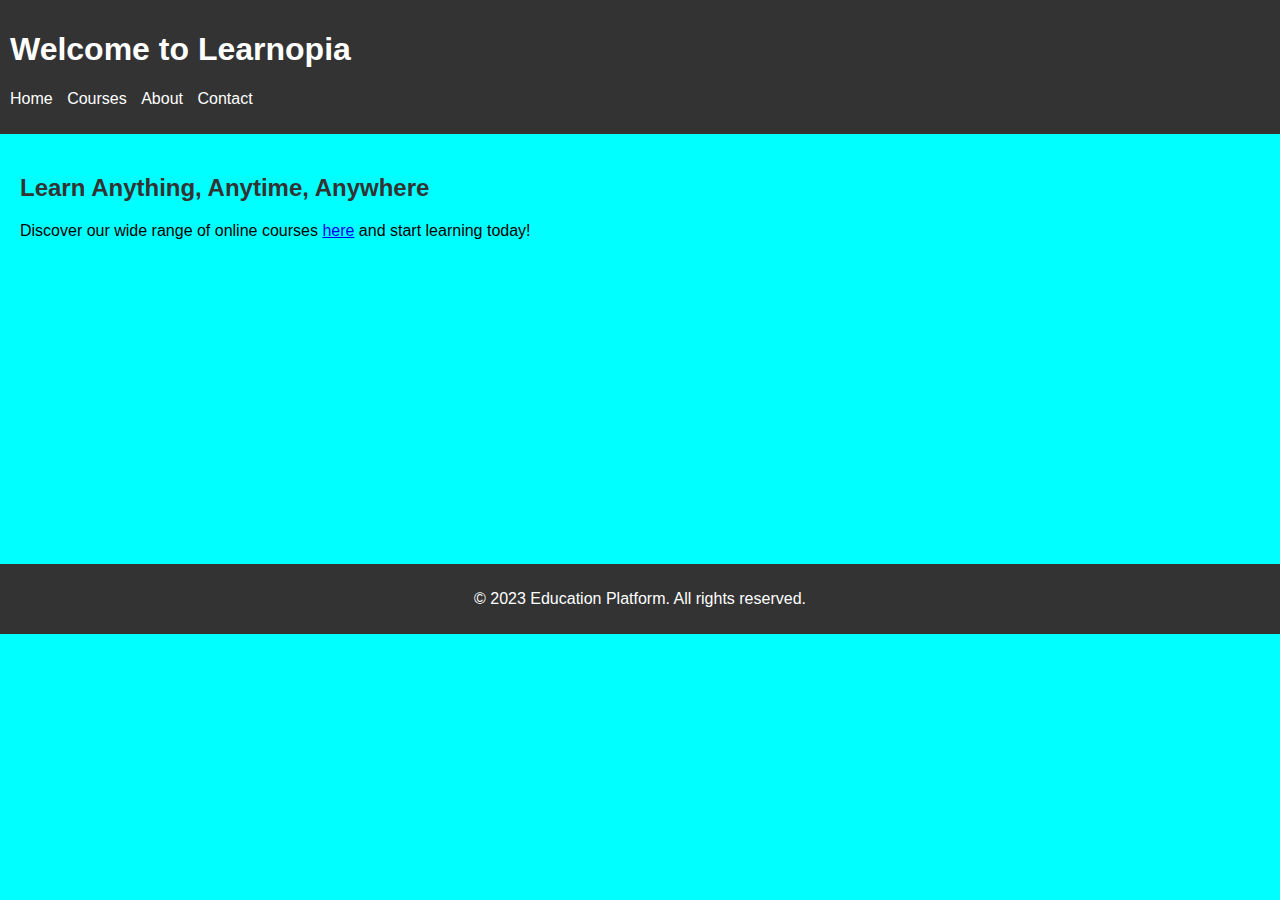
<file: index.html>
<!DOCTYPE html>
<html lang="en">
<head>
    <meta charset="UTF-8">
    <meta name="viewport" content="width=device-width, initial-scale=1.0">
    <meta name="description" content="Discover our wide range of online courses and start learning today!">
    <meta name="keywords" content="riteshdhawanLearnopia,Learnopia,education platform,free courses,dsa using c++,front-end web development,app development,operating system">
    <link rel="shortcut icon" href="mortarboard.png" type="image/x-icon">
    <title>Learnopia - Home</title>
    <link rel="stylesheet" type="text/css" href="styles.css">
    <!-- <script src="script.js"></script> -->
</head>
<body>
    <header>
        <h1>Welcome to Learnopia</h1>
        <nav>
            <ul>
                <li><a href="index.html">Home</a></li>
                <li><a href="courses.html">Courses</a></li>
                <li><a href="about.html">About</a></li>
                <li><a href="contact.html">Contact</a></li>
            </ul>
        </nav>
    </header>
    
    <main>
        <h2>Learn Anything, Anytime, Anywhere</h2>
        <p>Discover our wide range of online courses <a href="courses.html">here</a> and start learning today!</p>
    </main>
    <br><br><br><br><br><br><br><br><br><br><br><br><br><br><br><br>
    <footer>
        <p>&copy; 2023 Education Platform. All rights reserved.</p>
    </footer>
</body>
</html>
</file>
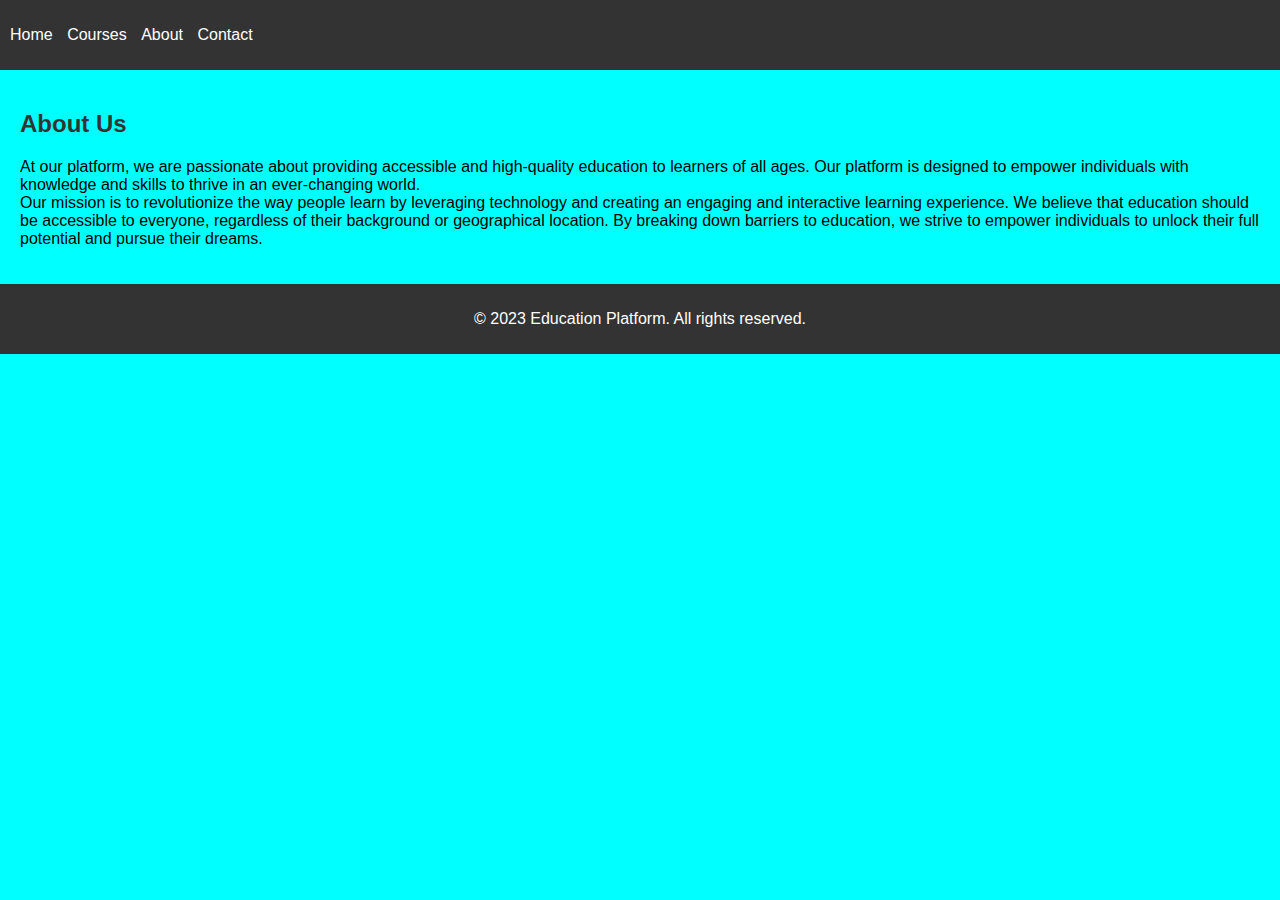
<file: about.html>
<!DOCTYPE html>
<html lang="en">
<head>
    <meta charset="UTF-8">
    <meta name="viewport" content="width=device-width, initial-scale=1.0">
    <title>Education Platform - About</title>
    <link rel="stylesheet" type="text/css" href="styles.css">
    <link rel="shortcut icon" href="mortarboard.png" type="image/x-icon">
</head>
<body>
    <header>
        <nav>
            <ul>
                <li><a href="index.html">Home</a></li>
                <li><a href="courses.html">Courses</a></li>
                <li><a href="about.html">About</a></li>
                <li><a href="contact.html">Contact</a></li>
            </ul>
        </nav>
    </header>
    
    <main>
        <h2>About Us</h2>
        <p>
            At our platform, we are passionate about providing accessible and high-quality education 
            to learners of all ages. Our platform is designed to empower individuals with knowledge and 
            skills to thrive in an ever-changing world.
            <br>
            Our mission is to revolutionize the way people learn by leveraging technology and creating 
            an engaging and interactive learning experience. We believe that education should be 
            accessible to everyone, regardless of their background or geographical location. By breaking 
            down barriers to education, we strive to empower individuals to unlock their full potential 
            and pursue their dreams.
        </p>
    </main>
    
    <footer>
        <p>&copy; 2023 Education Platform. All rights reserved.</p>
    </footer>
</body>
</html>
</file>
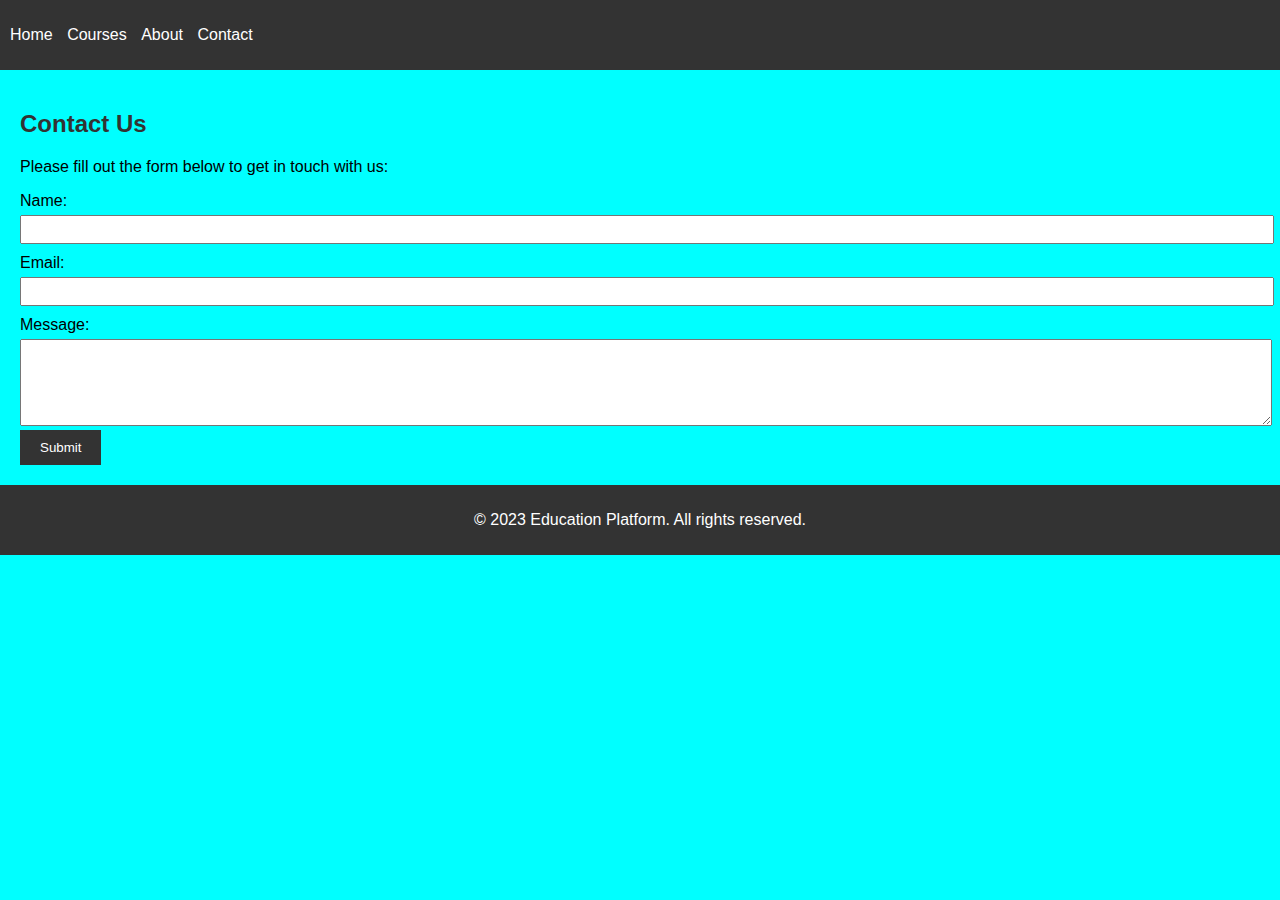
<file: contact.html>
<!DOCTYPE html>
<html>
<head>
    <title>Education Platform - Contact</title>
    <link rel="stylesheet" type="text/css" href="styles.css">
    <link rel="shortcut icon" href="mortarboard.png" type="image/x-icon">
</head>
<body>
    <header>
        <nav>
            <ul>
                <li><a href="index.html">Home</a></li>
                <li><a href="courses.html">Courses</a></li>
                <li><a href="about.html">About</a></li>
                <li><a href="contact.html">Contact</a></li>
            </ul>
        </nav>
    </header>
    
    <main>
        <h2>Contact Us</h2>
        <p>Please fill out the form below to get in touch with us:</p>
        <form>
            <label for="name">Name:</label>
            <input type="text" id="name" name="name" required><br>
            
            <label for="email">Email:</label>
            <input type="email" id="email" name="email" required><br>
            
            <label for="message">Message:</label>
            <textarea id="message" name="message" rows="5" required></textarea><br>
            
            <input type="submit" value="Submit">
        </form>
    </main>
    <script src="script.js"></script>
    <footer>
        <p>&copy; 2023 Education Platform. All rights reserved.</p>
    </footer>
</body>
</html>
</file>
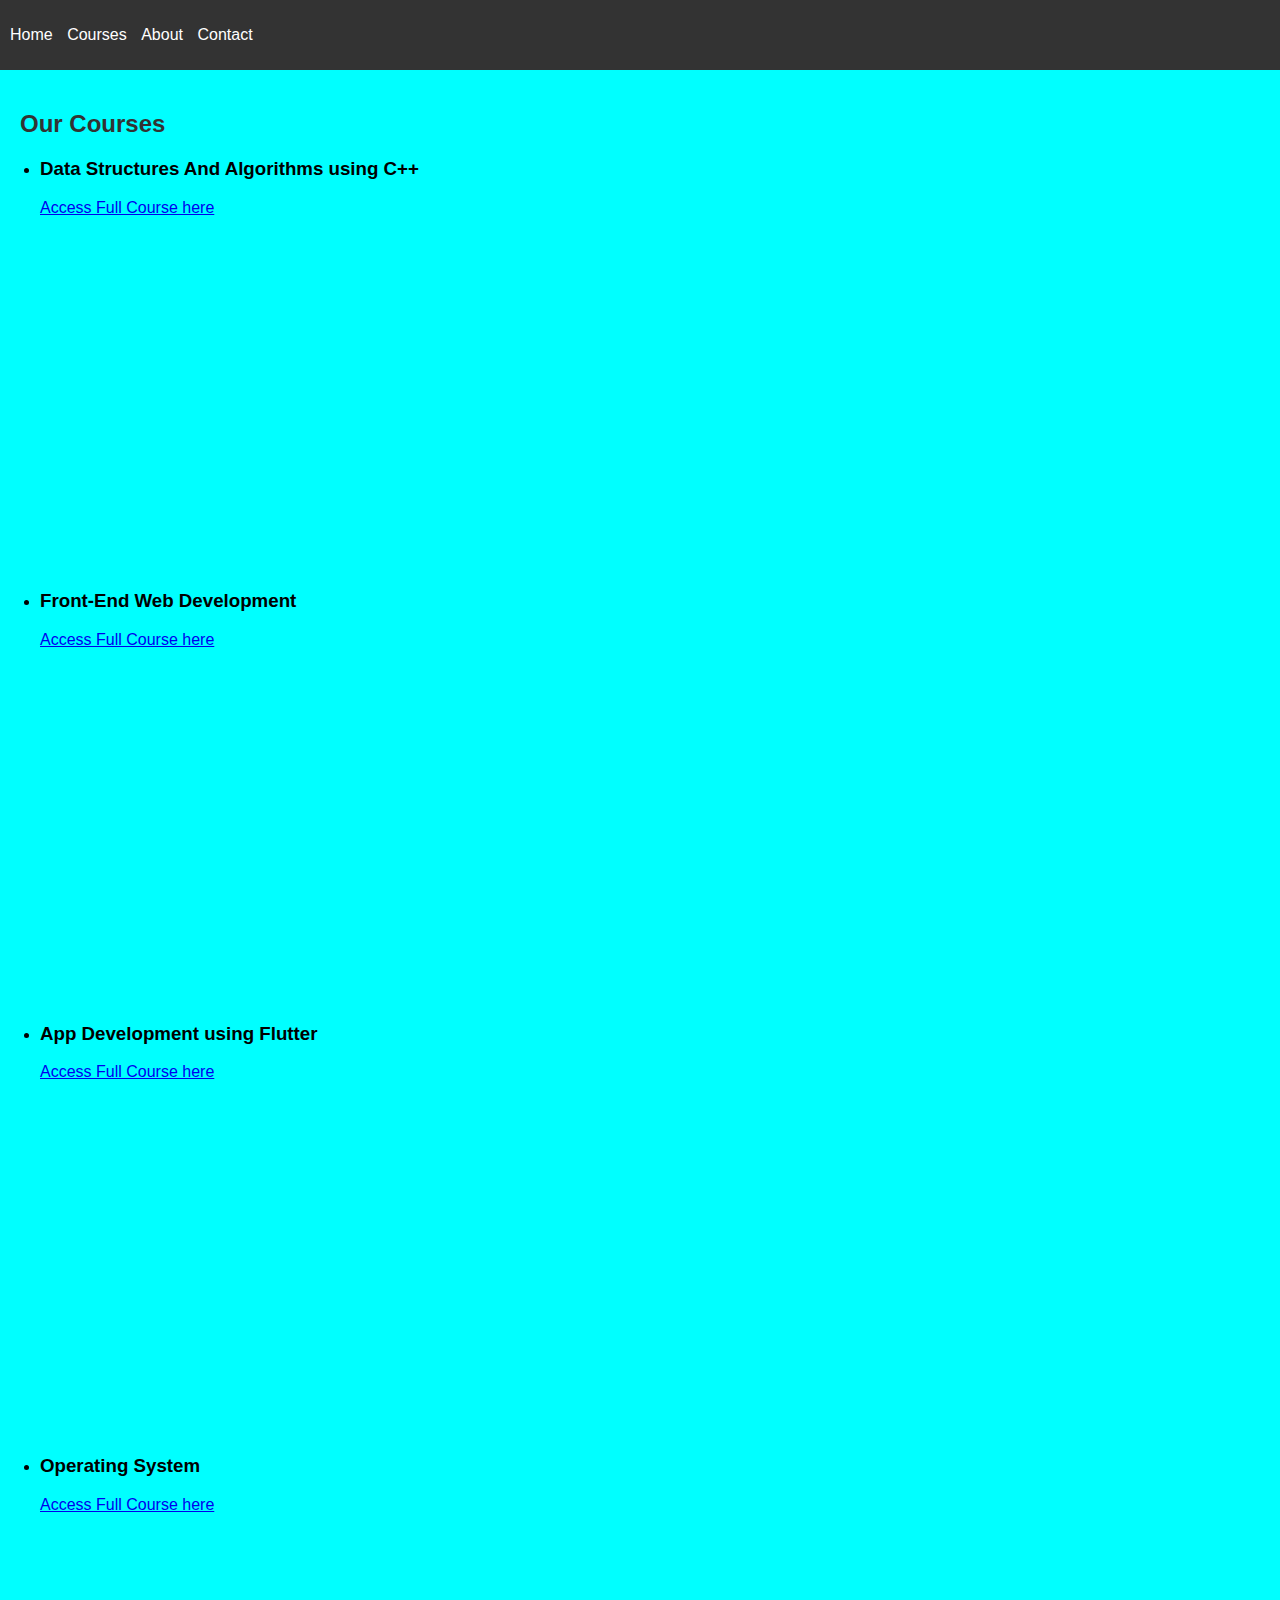
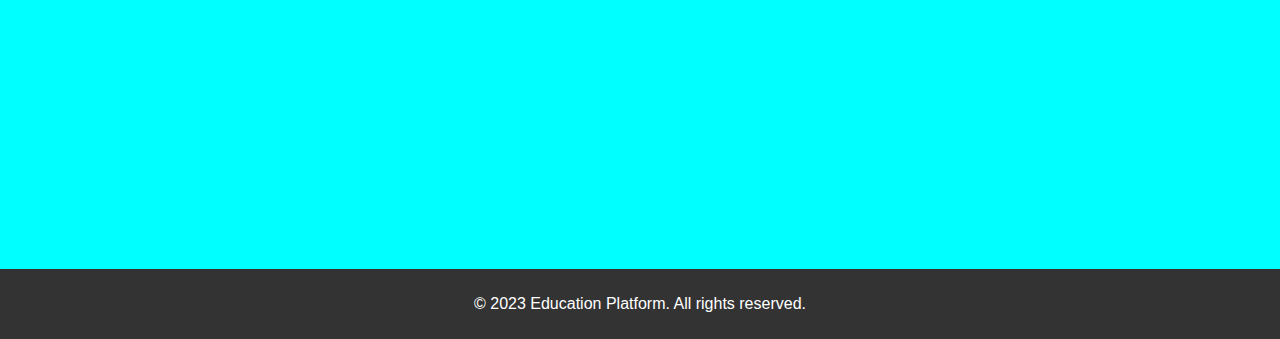
<file: courses.html>
<!DOCTYPE html>
<html>
<head>
    <title>Education Platform - Courses</title>
    <link rel="stylesheet" type="text/css" href="styles.css">
    <link rel="shortcut icon" href="mortarboard.png" type="image/x-icon">
    <script src="script.js"></script>
</head>
<body>
    <header>
        <nav>
            <ul>
                <li><a href="index.html">Home</a></li>
                <li><a href="courses.html">Courses</a></li>
                <li><a href="about.html">About</a></li>
                <li><a href="contact.html">Contact</a></li>
            </ul>
        </nav>
    </header>
    
    <main>
        <h2>Our Courses</h2>
        <ul>
            <li>
                <h3>Data Structures And Algorithms using C++</h3>
                <a href="https://youtube.com/playlist?list=PLxgZQoSe9cg0df_GxVjz3DD_Gck5tMXAd" target="_blank">Access Full Course here</a>
                <br>
                <iframe width="560" height="315" src="https://www.youtube.com/embed/videoseries?list=PLxgZQoSe9cg0df_GxVjz3DD_Gck5tMXAd" title="YouTube video player" frameborder="0" allow="accelerometer; autoplay; clipboard-write; encrypted-media; gyroscope; picture-in-picture; web-share" allowfullscreen></iframe>
            </li>
            <br><br>
            <li>
                <h3>Front-End Web Development</h3>
                <a href="https://youtube.com/playlist?list=PLu0W_9lII9agiCUZYRsvtGTXdxkzPyItg" target="_blank">Access Full Course here</a>
                <br>
                <iframe width="560" height="315" src="https://www.youtube.com/embed/videoseries?list=PLu0W_9lII9agiCUZYRsvtGTXdxkzPyItg" title="YouTube video player" frameborder="0" allow="accelerometer; autoplay; clipboard-write; encrypted-media; gyroscope; picture-in-picture; web-share" allowfullscreen></iframe>
            </li>
            <br><br>
            <li>
                <h3>App Development using Flutter</h3>
                <a href="https://youtube.com/playlist?list=PLlvhNpz1tBvH4Wn8rMjtscK3l2pXnC9aN" target="_blank">Access Full Course here</a>
                <br>
                <iframe width="560" height="315" src="https://www.youtube.com/embed/videoseries?list=PLlvhNpz1tBvH4Wn8rMjtscK3l2pXnC9aN" title="YouTube video player" frameborder="0" allow="accelerometer; autoplay; clipboard-write; encrypted-media; gyroscope; picture-in-picture; web-share" allowfullscreen></iframe>
                <br>
            </li>
            <br><br>
            <li>
                <h3>Operating System</h3>
                <a href="https://youtube.com/playlist?list=PLxCzCOWd7aiGz9donHRrE9I3Mwn6XdP8p" target="_blank">Access Full Course here</a>
                <br>
                <iframe width="560" height="315" src="https://www.youtube.com/embed/videoseries?list=PLxCzCOWd7aiGz9donHRrE9I3Mwn6XdP8p" title="YouTube video player" frameborder="0" allow="accelerometer; autoplay; clipboard-write; encrypted-media; gyroscope; picture-in-picture; web-share" allowfullscreen></iframe>
                <br>
            </li>
        </ul>
    </main>
    
    <footer>
        <p>&copy; 2023 Education Platform. All rights reserved.</p>
    </footer>
</body>
</html>
</file>
<file: styles.css>
/* General Styles */
body {
    font-family: Arial, sans-serif;
    margin: 0;
    padding: 0;
    background-color: aqua;
}

header {
    background-color: #333;
    color: #fff;
    padding: 10px;
}

nav>ul {
    list-style-type: none;
    padding: 0;
}

nav>ul>li {
    display: inline-block;
    margin-right: 10px;
}

nav>ul>li>a {
    color: #fff;
    text-decoration: none;
}

main {
    padding: 20px;
}

footer {
    background-color: #333;
    color: #fff;
    padding: 10px;
    text-align: center;
}

/* Home Page Styles */
main>h2 {
    color: #333;
}

/* Courses Page Styles */
main>ul {
    list-style-type: disc;
    padding-left: 20px;
}

/* Contact Page Styles */
form>label {
    display: block;
    margin-top: 10px;
}

form>input[type="text"],
form>input[type="email"],
form>textarea {
    width: 100%;
    padding: 5px;
    margin-top: 5px;
}

form>input[type="submit"] {
    padding: 10px 20px;
    background-color: #333;
    color: #fff;
    border: none;
    cursor: pointer;
}
</file>
